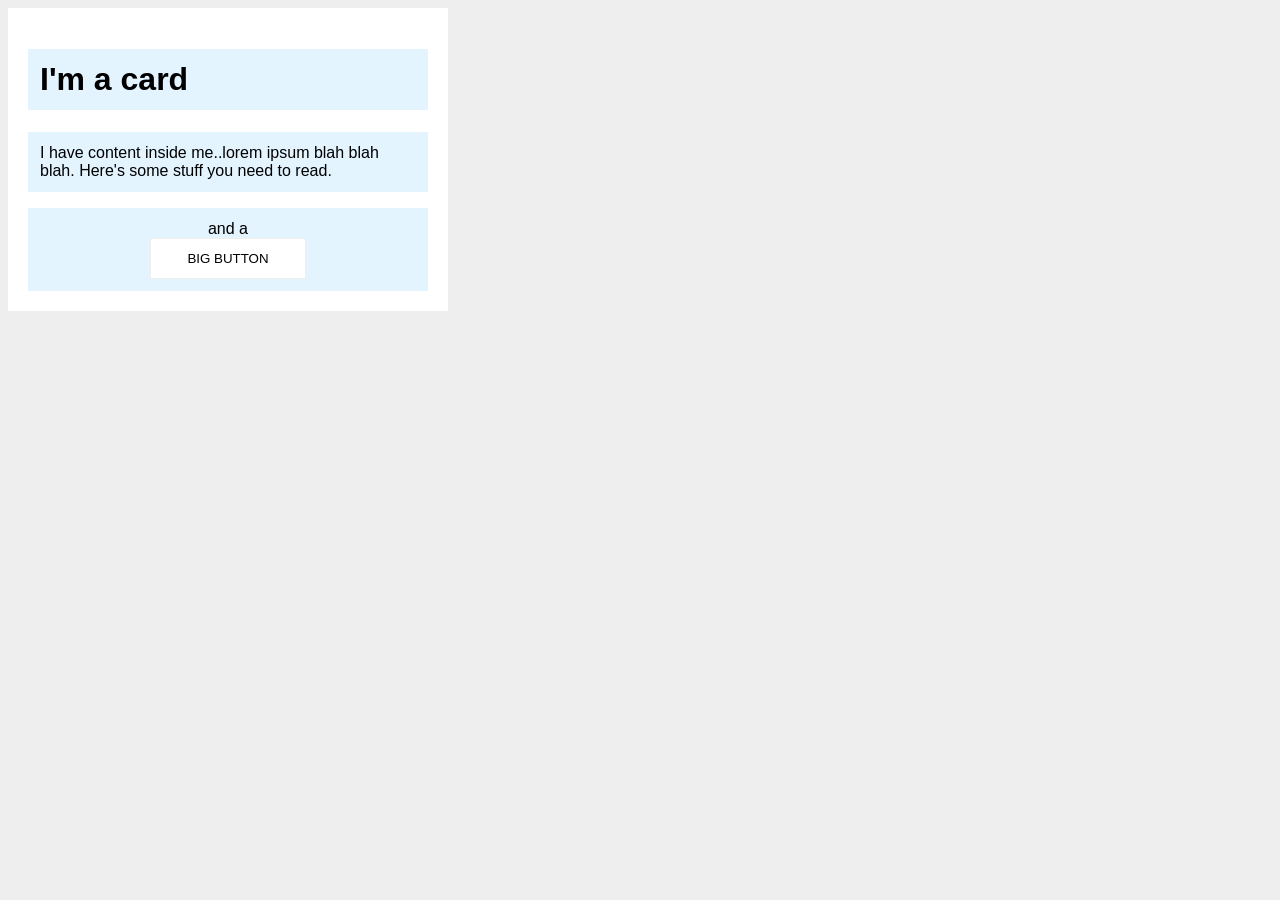
<file: foundations/block-and-inline/02-margin-and-padding-2/index.html>
<!DOCTYPE html>
<html lang="en">
  <head>
    <meta charset="UTF-8">
    <meta http-equiv="X-UA-Compatible" content="IE=edge">
    <meta name="viewport" content="width=device-width, initial-scale=1.0">
    <title>Margin and Padding exercise 2</title>
    <link rel="stylesheet" href="style.css">
  </head>

  <body>
    <div class="card">
      <h1 class="title">I'm a card</h1>
      <div class="content">I have content inside me..lorem ipsum blah blah blah. Here's some stuff you need to read.</div>
      <div class="button-container">and a 
        <div><button>BIG BUTTON</button></div>
      </div>
    </div>
  </body>
</html>
</file>
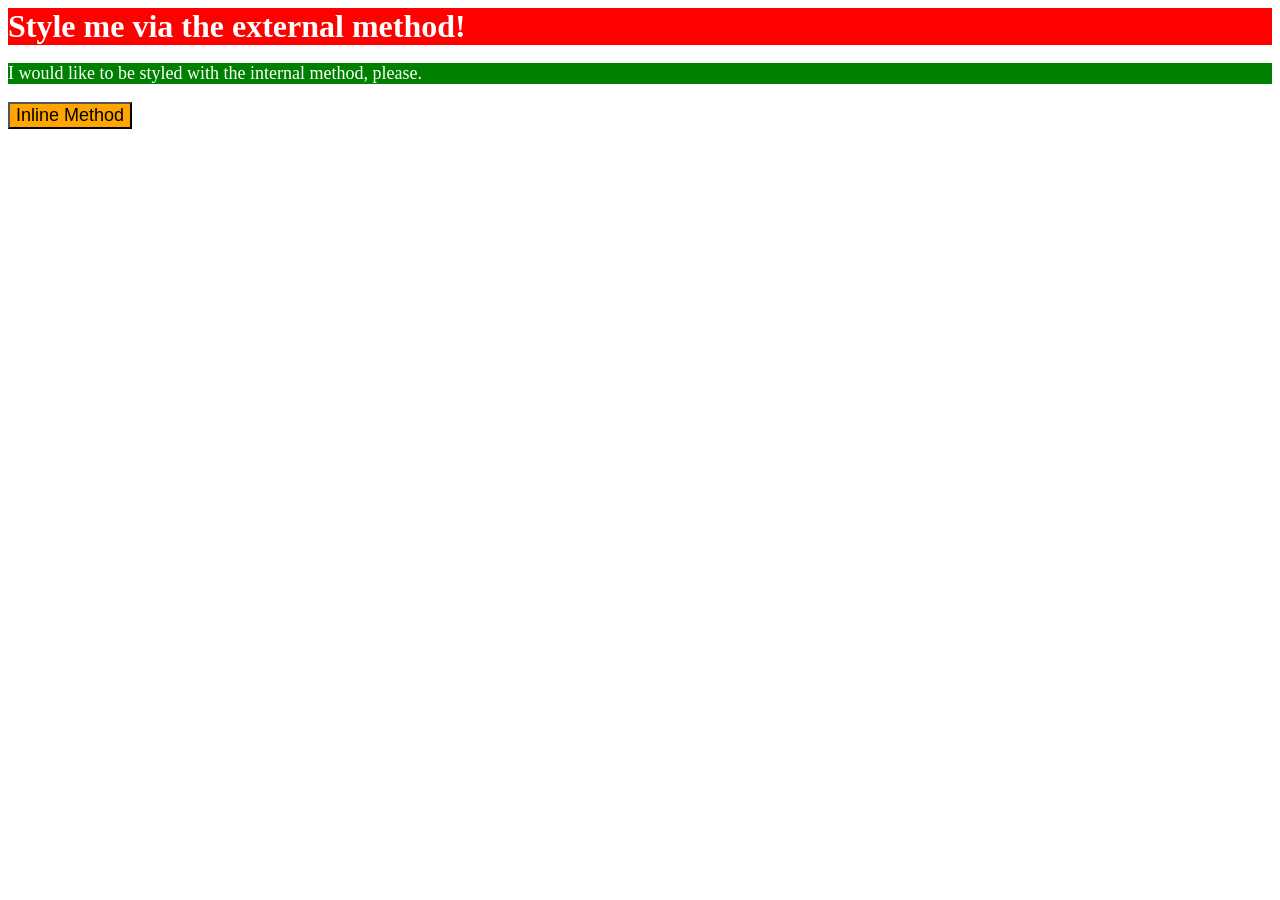
<file: foundations/intro-to-css/01-css-methods/index.html>
<!DOCTYPE html>
<html lang="en">
  <head>
    <meta charset="UTF-8">
    <meta http-equiv="X-UA-Compatible" content="IE=edge">
    <meta name="viewport" content="width=device-width, initial-scale=1.0">
    <title>Methods for Adding CSS</title>
    <link rel="stylesheet" href="styles.css">
    <style>
      p{
        background-color: green;
        color: white;
        font-size: 18px;
      }
    </style>

  </head>
  <body>
    <div>Style me via the external method!</div>
    <p>I would like to be styled with the internal method, please.</p>
    <button style="background-color: orange; font-size: 18px;">Inline Method</button>
  </body>
</html>
</file>
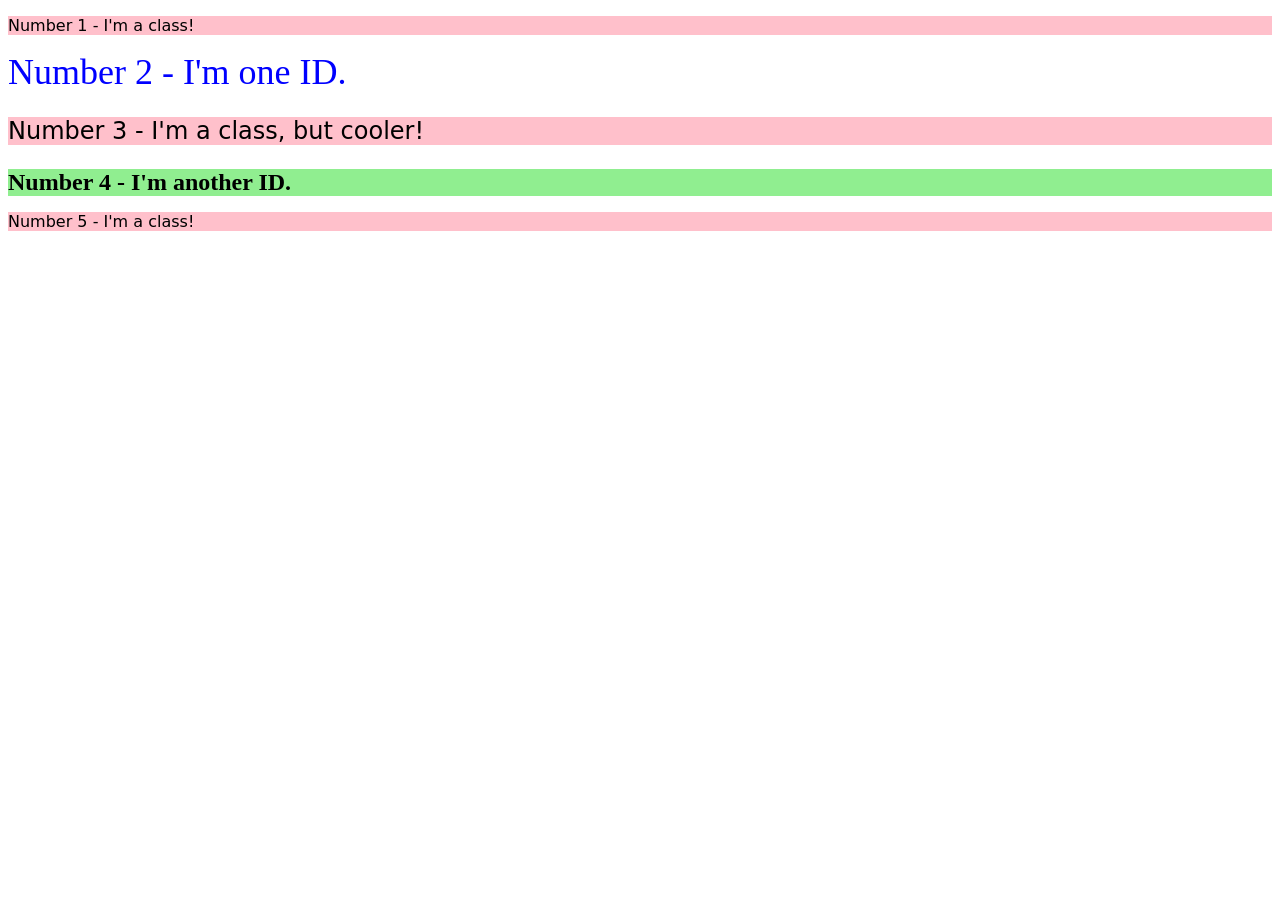
<file: foundations/intro-to-css/02-class-id-selectors/index.html>
<!DOCTYPE html>
<html lang="en">
  <head>
    <meta charset="UTF-8">
    <meta http-equiv="X-UA-Compatible" content="IE=edge">
    <meta name="viewport" content="width=device-width, initial-scale=1.0">
    <title>Class and ID Selectors</title>
    <link rel="stylesheet" href="style.css">
  </head>
  <body>
    <p class="odd">Number 1 - I'm a class!</p>
    <div id="num2">Number 2 - I'm one ID.</div>
    <p id ="num3" class="odd">Number 3 - I'm a class, but cooler!</p>
    <div id="num4">Number 4 - I'm another ID.</div>
    <p class="odd">Number 5 - I'm a class!</p>
  </body>
</html>
</file>
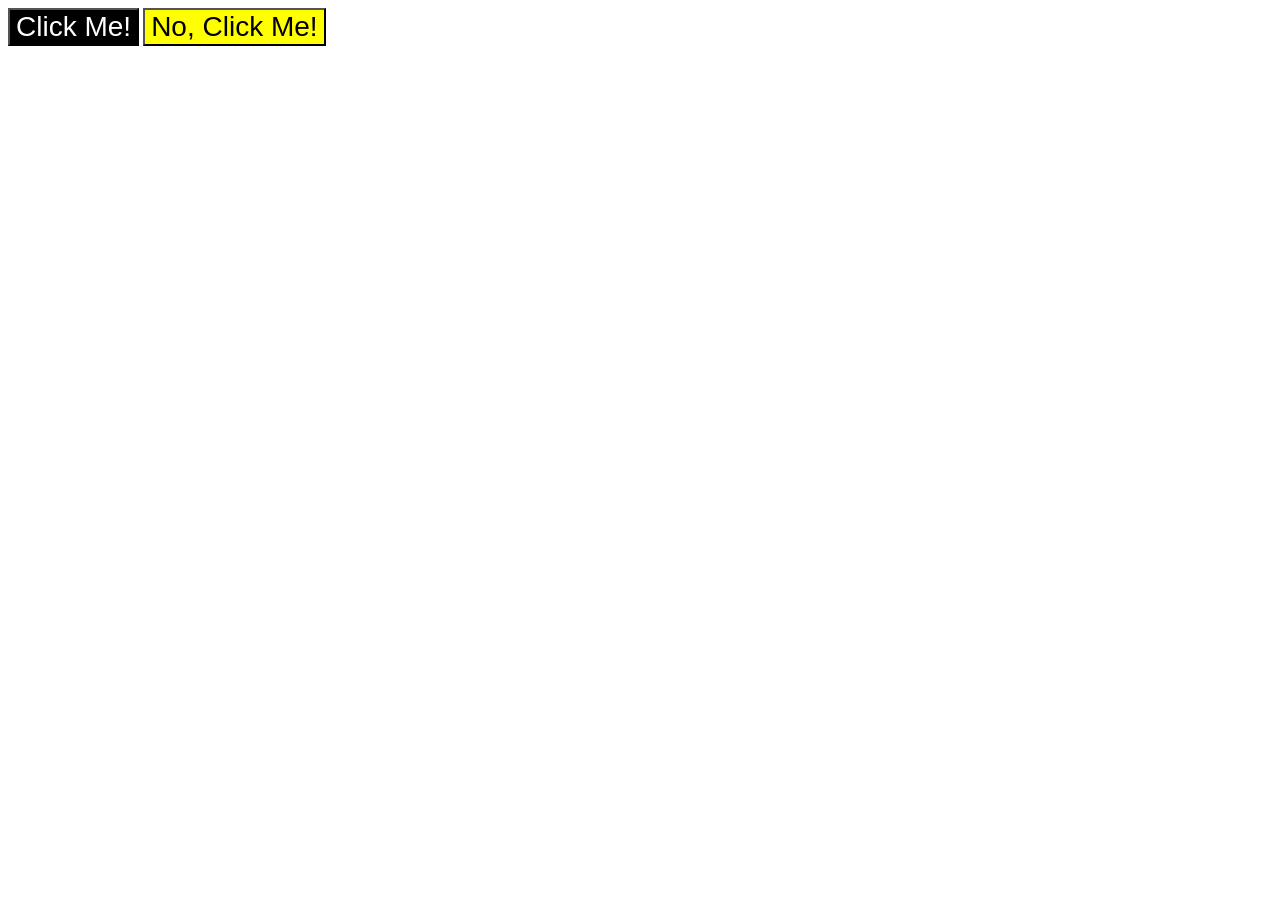
<file: foundations/intro-to-css/03-grouping-selectors/index.html>
<!DOCTYPE html>
<html lang="en">
  <head>
    <meta charset="UTF-8">
    <meta http-equiv="X-UA-Compatible" content="IE=edge">
    <meta name="viewport" content="width=device-width, initial-scale=1.0">
    <title>Grouping Selectors</title>
    <link rel="stylesheet" href="style.css">
  </head>
  <body>
    <button class="inverted">Click Me!</button>
    <button class="fancy">No, Click Me!</button>
  </body>
</html>
</file>
<file: foundations/block-and-inline/02-margin-and-padding-2/style.css>
body {
  background: #eee;
  font-family: sans-serif;
}

.card {
  width: 400px;
  background: #fff;
  margin: 16px auto white;
  padding: 20px;


}

.title {
  background: #e3f4ff;
  padding: 12px;
}

.content {
  background: #e3f4ff;
  padding: 12px;
  margin-bottom: 16px;
}

.button-container {
  background: #e3f4ff;
  padding: 12px;
  text-align: center;
}

button {
  background: white;
  border: 1px solid #eee;
  padding: 12px 36px;
}
</file>
<file: foundations/intro-to-css/01-css-methods/styles.css>
div {
    background-color: red;
    color: white;
    font-size: 32px;
    align-self: center;
    font-weight: bold;
}
</file>
<file: foundations/intro-to-css/02-class-id-selectors/style.css>
/* Add CSS Styling */

.odd{
    background-color: pink;
    font-family: Verdana, "DejaVu Sans", sans-serif;
}

#num2{
    color:blue;
    font-size: 36px;
}

#num3{
    font-size: 24px;
}

#num4{
    background-color: lightgreen;
    font-size: 24px;
    font-weight: bold;
}
</file>
<file: foundations/intro-to-css/03-grouping-selectors/style.css>
/* Add CSS Styling */
.inverted, .fancy{
    font-family: Helvetica, "Times New Roman", sans-serif;
    font-size: 28px;
}

.inverted{
    background-color: black;
    color: white;
}

.fancy {
    background-color: yellow;
}
</file>
